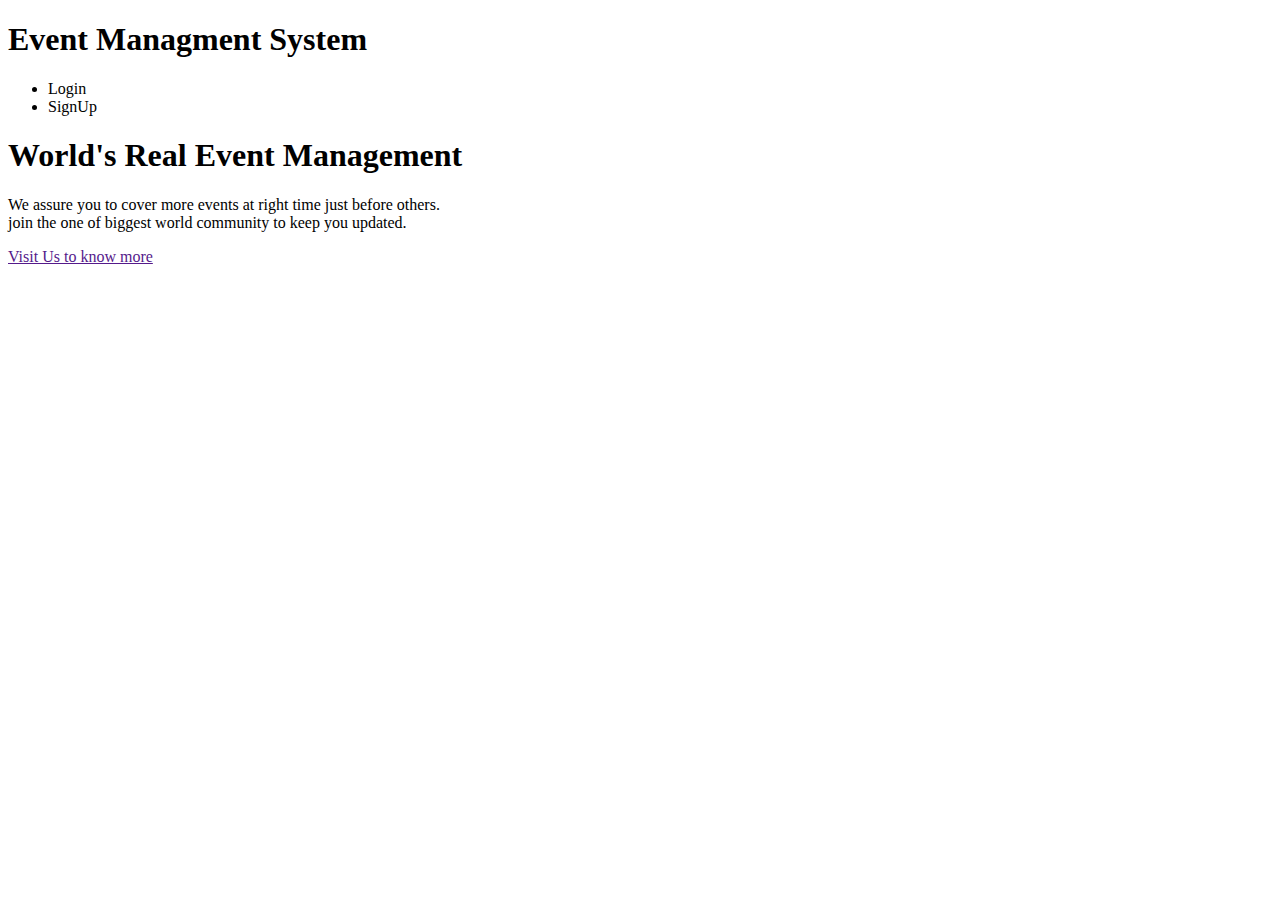
<file: target/classes/templates/index.html>
<!DOCTYPE html>
<html xmlns="http://www.w3.org/1999/xhtml"
      xmlns:th="http://www.thymeleaf.org">
<html lang="en">
<head>
    <meta charset="UTF-8">
    <meta http-equiv="X-UA-Compatible" content="IE=edge">
    <meta name="viewport" content="width=device-width, initial-scale=1.0">
    <link rel="stylesheet" type="text/css" th:href="@{/css/style.css}" />
    <title>Home</title>
<!--    <style>-->
<!--body{-->
<!--  margin: 0px;-->
<!--&lt;!&ndash;    background: url("https://images.app.goo.gl/9pESShN25cQED73R7");&ndash;&gt;-->
<!--&lt;!&ndash;    background-repeat: no-repeat;&ndash;&gt;-->
<!--&lt;!&ndash;    background-position: center;&ndash;&gt;-->
<!--&lt;!&ndash;    background-size: cover;&ndash;&gt;-->
<!--   }-->
<!-- .box{-->
<!--      display: flex;-->
<!--      justify-content: space-between;-->
<!--      width: 100%;-->
<!--      height: 100px;-->
<!--      background:black;-->
<!--      align-items: center; }-->
<!--    .logo h1{-->
<!--      font-family: 'Prototype';-->
<!--      color: white;-->
<!--      margin-right: 500px;-->
<!--      }-->
<!--    .nav{ font-family: 'Prototype'; }-->
<!--    .nav a{-->
<!--      text-decoration:  none;-->
<!--      color: white;-->
<!--      font-size: 15px; }-->
<!--    .nav ul, li{-->
<!--      justify-content: center;-->
<!--      display: flex;-->
<!--      padding-right: 15px;-->
<!--      color: white; }-->
<!--    .nav li a:hover{-->
<!--      color: #ffba19;-->
<!--      font-size: 18px;}-->
<!--    .box2{-->
<!--      display: flex;-->
<!--      justify-content: space-between;-->
<!--      width: 100%;-->
<!--      height: 600px;-->
<!--      background-image: linear-gradient(rgba(4,9,30,0.7),rgba(4,9,30,0.7)),url(img/istockphoto.jpg);-->
<!--&lt;!&ndash;      background-color: #607D8B;&ndash;&gt;-->
<!--    }-->
<!--.text-box{-->
<!--    width: 90%;-->
<!--    color: #fff;-->
<!--    position: absolute;-->
<!--    top: 50%;-->
<!--    left: 45%;-->
<!--    transform: translate(-50%,-50%);-->
<!--    text-align: center;-->

<!--}-->
<!--.text-box h1{-->
<!--    font-size: 49px;-->
<!--    margin-right: -200px;-->


<!--}-->
<!--.text-box p{-->
<!--    margin: 10px 0 40px;-->
<!--    font-size: 18px;-->
<!--    margin-right: -200px;-->
<!--    color: #fff;-->
<!--    text-position:center;-->
<!--}-->
<!--.Hero-btn{-->
<!--    display: inline-block;-->
<!--    text-decoration: none;-->
<!--    color: #fff;-->
<!--    margin-right: -200px;-->
<!--    border: 1px solid #fff;-->
<!--    padding: 12px 34px;-->
<!--    font-size: 13px;-->
<!--    background: transparent;-->
<!--    position: relative;-->
<!--    cursor: pointer;-->

<!--}-->
<!--.Hero-btn:hover {-->
<!--    border: 1px solid #f44336;-->
<!--    background: #f44336;-->
<!--    transition: 1s;-->
<!--}-->
<!--@media(max-width: 700px){-->
<!--    .text-box h1{-->
<!--        font-size: 20px;-->
<!--        margin-left: 10px;-->
<!--    }-->
<!--    .text-box p{-->
<!--        margin: 10px 0 40px;-->
<!--        font-size: 8px;-->
<!--        color: #fff;-->
<!--    }-->
<!--    .nav-links ul li{-->
<!--        display: block-->
<!--    }-->
<!--    .nav-links{-->
<!--        position: absolute;-->
<!--        background: #f44336;-->
<!--        height: 100vh;-->
<!--        width: 200px;-->
<!--        top: 0;-->
<!--        right: 0;-->
<!--        text-align: left;-->
<!--        z-index: 2;-->
<!--    }-->
<!--&lt;!&ndash;.left{&ndash;&gt;-->
<!--&lt;!&ndash;     linear-gradient(rgba(4,9,30,0.7),rgba(4,9,30,0.7));&ndash;&gt;-->
<!--&lt;!&ndash;  }&ndash;&gt;-->


<!--</style>-->
</head>
<body>
<!--<body>-->
  <div class="box">
    <div class="logo">
        <h1>Event Managment System</h1>
    </div>
    <nav class="nav">
        <ul>
            <li><a th:href="@{/login}">Login</a></li>
            <li><a th:href="@{/Signup}">SignUp</a></li>

        </ul>
    </nav>
  </div>

    <div class="box2">
    <div class="isi">
        <center><font color="white" size="14"></font></center>
    </div>
    </div>
  <div class="text-box">
    <h1>World's Real Event Management</h1>
    <p>We assure you to cover more events at right time just before others.</br>
        join the one of biggest world community to keep you updated.
    </p>
    <a href="" class="Hero-btn"> Visit Us to know more</a>
  </div>
<!--  <div class="left">-->

<!--      <img  th:src="@{/img/h.jpeg)}" width="700" height="600">-->
<!--  </div>-->

</body>
</html>
</file>
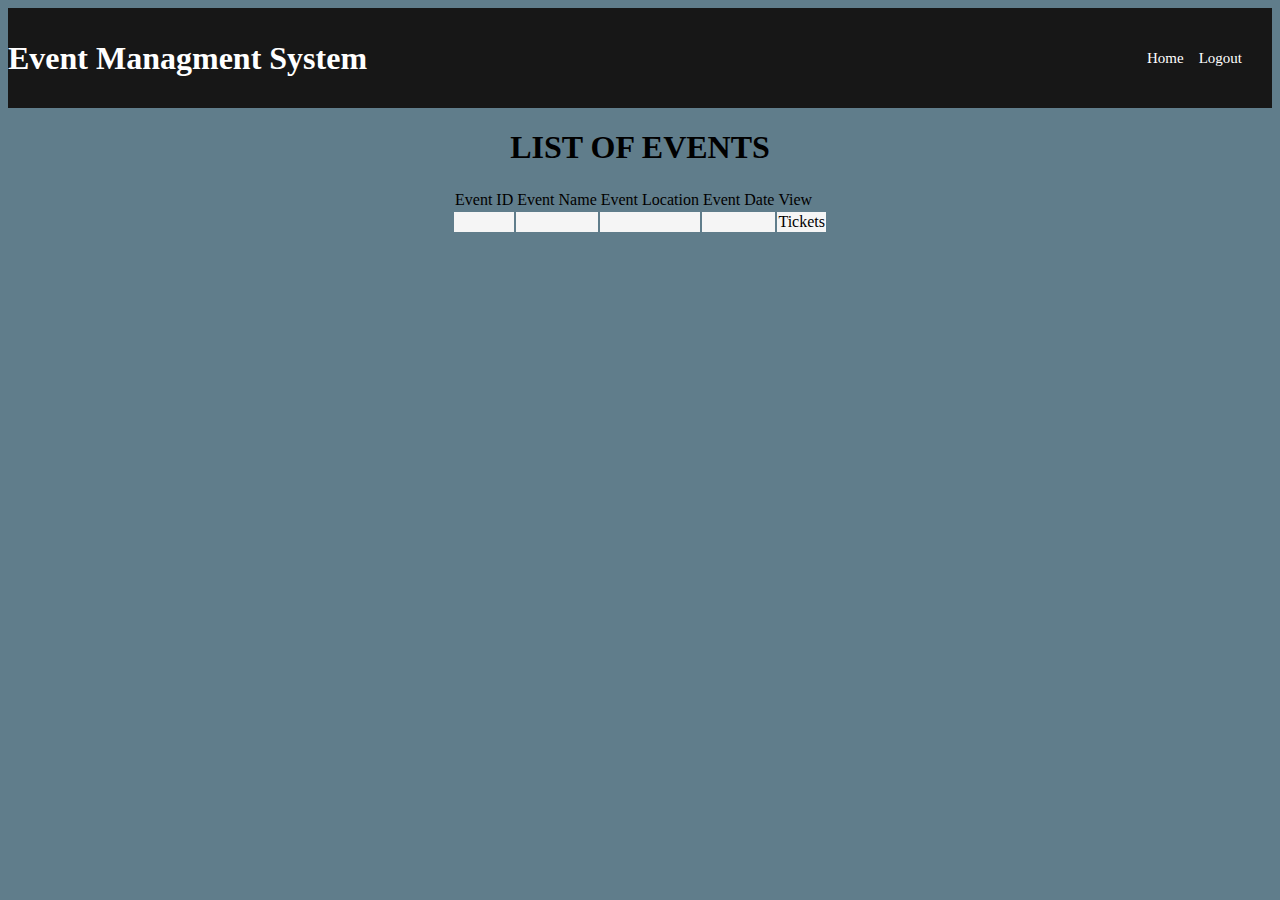
<file: target/classes/templates/customer_view.html>
<!DOCTYPE html>
<html xmlns="http://www.w3.org/1999/xhtml"
      xmlns:th="http://www.thymeleaf.org">
<html lang="en">
<head>
  <meta charset="UTF-8">
  <title>Event Managment System</title>
  <link rel="stylesheet" href="https://cdn.jsdelivr.net/npm/bootstrap@4.6.2/dist/css/bootstrap.min.css"
        integrity="sha384-xOolHFLEh07PJGoPkLv1IbcEPTNtaed2xpHsD9ESMhqIYd0nLMwNLD69Npy4HI+N" crossorigin="anonymous">
  <style>
     .box{
         display: flex;
         justify-content: space-between;
         width: 100%;
         height: 100px;
         background-color: #171717;
         align-items: center; }
     .nav{ font-family: 'Prototype'; }
     .nav a{
         text-decoration:  none;
         color: white;
         font-size: 15px; }
     .nav ul, li{
         justify-content: center;
         display: flex;
         padding-right: 15px;
         color: white; }
     .nav li a:hover{
         color: #ffba19;
         font-size: 18px;}
  .logo h1{
      color: white;
  }
  .detail {
      text-align: center;
      color: black;
      text-transform: uppercase;
  }
  .even-row{
      color: black;
      background-color: #F5F5F5;
  }


 </style>
</head>
<body  style="background-color: #607D8B">
<form>
  <center>
    <div class="box">
      <div class="logo">
        <h1>Event Managment System</h1>
      </div>
      <nav class="nav">
        <ul>
          <li><a th:href="@{/index}">Home</a></li>
          <li><a th:href="@{/index}">Logout</a></li>

        </ul>
      </nav>
    </div>

    <div class="container">

      <div class="detail">
        <h1 class="text-center">List of Events</h1>
      </div>

      <div class="row">
      </div>
      <table class="table table-striped table-bordered table-hover">
        <thead class="table-dark">
        <tr>
          <td>Event ID</td>
          <td>Event Name</td>
          <td>Event Location</td>
          <td>Event Date</td>
          <td>View</td>
        </tr>
        </thead>

        <tbody class="even-row">
        <tr th:each="homedata: ${event}">
          <td th:text="${homedata.eventid}"></td>
          <td th:text="${homedata.eventname}"></td>
          <td th:text="${homedata.eventlocation}"></td>
          <td th:text="${#dates.format(homedata.eventDate, 'yyyy-MM-dd')}"></td>
          <td>
            <a class="btn btn-danger">Tickets</a>
          </td>
        </tr>

        </tbody>

      </table>
    </div>
  </center>
</form>
</body>
</html>
</file>
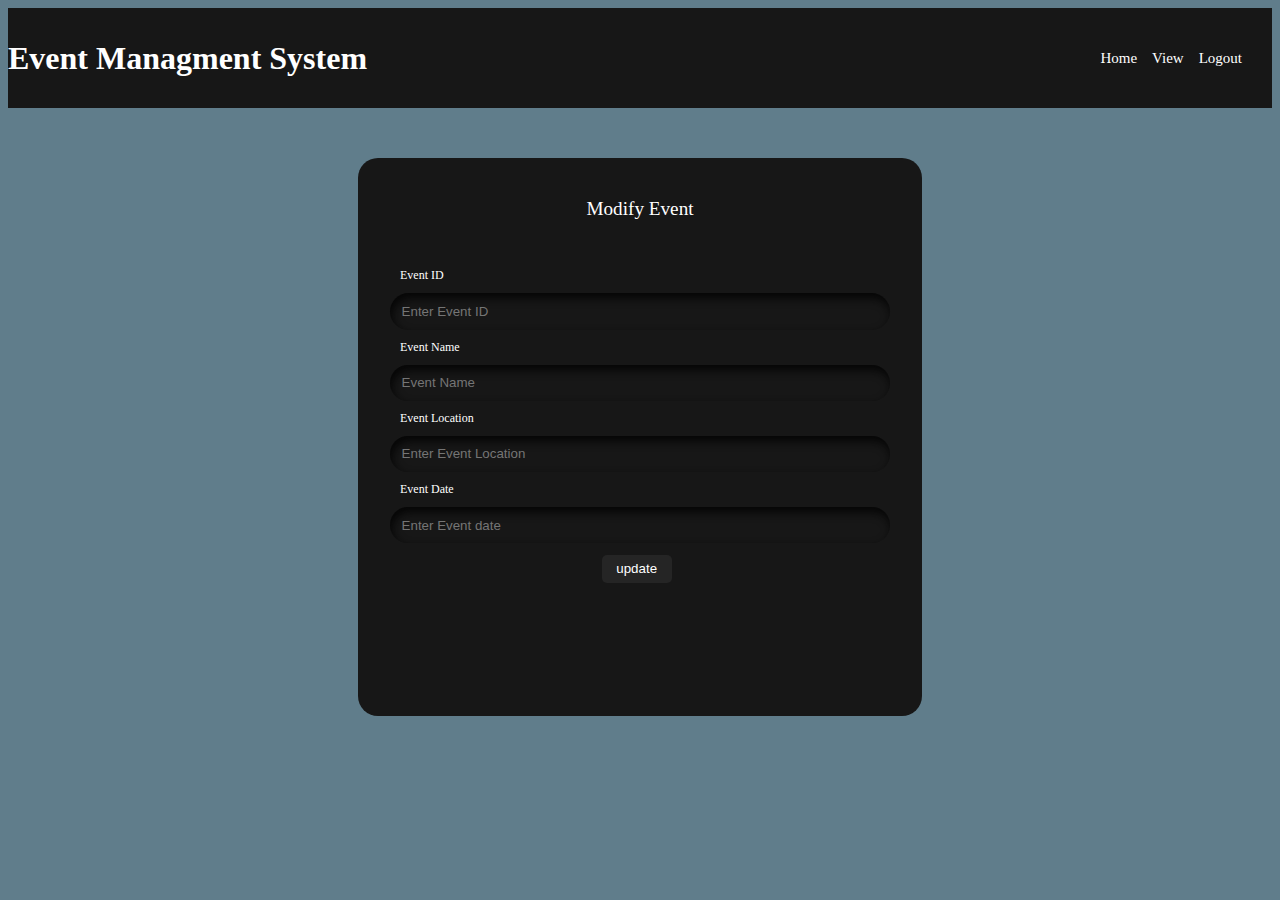
<file: target/classes/templates/edit-event.html>
<!DOCTYPE html>
<html lang="en">
<html xmlns="http://www.w3.org/1999/xhtml"
      xmlns:th="http://www.thymeleaf.org">
<head>
  <meta charset="UTF-8">
  <title>Event Managment System</title>
  <link rel="stylesheet" href="https://cdn.jsdelivr.net/npm/bootstrap@4.6.2/dist/css/bootstrap.min.css"
        integrity="sha384-xOolHFLEh07PJGoPkLv1IbcEPTNtaed2xpHsD9ESMhqIYd0nLMwNLD69Npy4HI+N" crossorigin="anonymous">
  <style>
    .form {
      display: flex;
      flex-direction: column;
      gap: 10px;
      padding-left: 2em;
      padding-right: 2em;
      padding-bottom: 0.4em;
      border-radius: 20px;
      padding-top: 0.1em;
      background-color: #171717;

      transition: .4s ease-in-out;
      height: 550px;
      width: 500px;
    }

    .form:hover {
      transform: scale(1.05);
      border: 1px solid black;
    }

    #heading {
      text-align: center;
      margin: 2em;
      color: white;
      font-size: 1.2em;
    }

    .field {
      display: flex;
      align-items: center;
      justify-content: center;
      gap: 0.5em;
      border-radius: 35px;
      padding: 0.6em;
      border: none;
      outline: none;
      color: white;
      background-color: #171717;
      box-shadow: inset 2px 5px 10px rgb(5, 5, 5);
    }

    .input-icon {
      height: 1.3em;
      width: 1.3em;
      fill: white;
    }

    .input-field {
      background: none;
      border: none;
      outline: none;
      width: 100%;
      color: white;
    }

    .form .btn {
      display: flex;
      justify-content: center;
      flex-direction: row;
      margin-top: 0.1em;
    }

    .button1 {
      padding: 0.5em;
      padding-left: 1.1em;
      padding-right: 1.1em;
      border-radius: 5px;
      margin-right: 0.5em;
      margin-bottom: 0px;
      border: none;
      outline: none;
      transition: .4s ease-in-out;
      background-color: #252525;
      color: white;
    }

    .button1:hover {
      background-color: black;
      color: white;
    }

    .button2 {
      padding: 0.5em;
      padding-left: 2.3em;
      padding-right: 2.3em;
      border-radius: 5px;
      border: none;
      outline: none;
      transition: .4s ease-in-out;
      background-color: #252525;
      color: white;
    }

    .button2:hover {
      background-color: black;
      color: white;
    }

    .button3 {
      margin-bottom: 3em;
      padding: 0.5em;
      border-radius: 5px;
      border: none;
      outline: none;
      transition: .4s ease-in-out;
      background-color: #252525;
      color: white;
    }

    .button3:hover {
      background-color: red;
      color: white;
    }
    .container{
      padding-top: 50px;
      border-radius: 20px;
    }
    .box{
         display: flex;
         justify-content: space-between;
         width: 100%;
         height: 100px;
         background-color: #171717;
         align-items: center; }
     .nav{ font-family: 'Prototype'; }
     .nav a{
         text-decoration:  none;
         color: white;
         font-size: 15px; }
     .nav ul, li{
         justify-content: center;
         display: flex;
         padding-right: 15px;
         color: white; }
     .nav li a:hover{
         color: #ffba19;
         font-size: 18px;}
  .logo h1{
      color: white;
  }
  .detail {
      text-align: center;
      color: black;
      text-transform: uppercase;
  }
  .even-row{
      color: black;
      background-color: #F5F5F5;
  }
  .label{
     text-align: left;
     margin-left: 10px;
     font-size: 12px;
  }


  </style>
</head>
<body  style="background: #607D8B">
<div class="box">
  <div class="logo">
    <h1>Event Managment System</h1>
  </div>
  <nav class="nav">
    <ul>
      <li><a th:href="@{/admin}">Home</a></li>
      <li><a th:href="@{/home}">View</a></li>
      <li><a th:href="@{/index}">Logout</a></li>

    </ul>
  </nav>
</div>
<center>
  <div class="container">

    <center>
      <form th:action="@{/home/{eventid} (eventid=${event.eventid})}" th:object="${event}" method="post" class="form">
        <p id="heading">Modify Event</p>
        <div class="label">
        <label style="color: white" >Event ID</label></br>
        </div>
        <div class="field">
          <input th:field="*{eventid}" autocomplete="off" placeholder="Enter Event ID" name="studentID" class="input-field" type="text">
        </div>
        <div class="label">
          <label style="color: white" >Event Name</label></br>
        </div>
        <div class="field">
          <input  th:field="*{eventname}" placeholder="Event Name" name="EventName" class="input-field" type="text">
        </div>
        <div class="label">
          <label style="color: white" >Event Location</label></br>
        </div>
        <div class="field">
          <input th:field="*{eventlocation}" autocomplete="off" placeholder="Enter Event Location" name="location" class="input-field" type="text">
        </div>
        <div class="label">
          <label style="color: white" >Event Date</label></br>
        </div>
        <div class="field">
          <input th:field="*{eventDate}" autocomplete="off" placeholder="Enter Event date" name="dob" class="input-field" type="text">
        </div>
        <div class="btn">
          <button class="button1">update</button>
        </div>

      </form>
    </center>
  </div>

  </div>
</center>
</body>
</html>
</file>
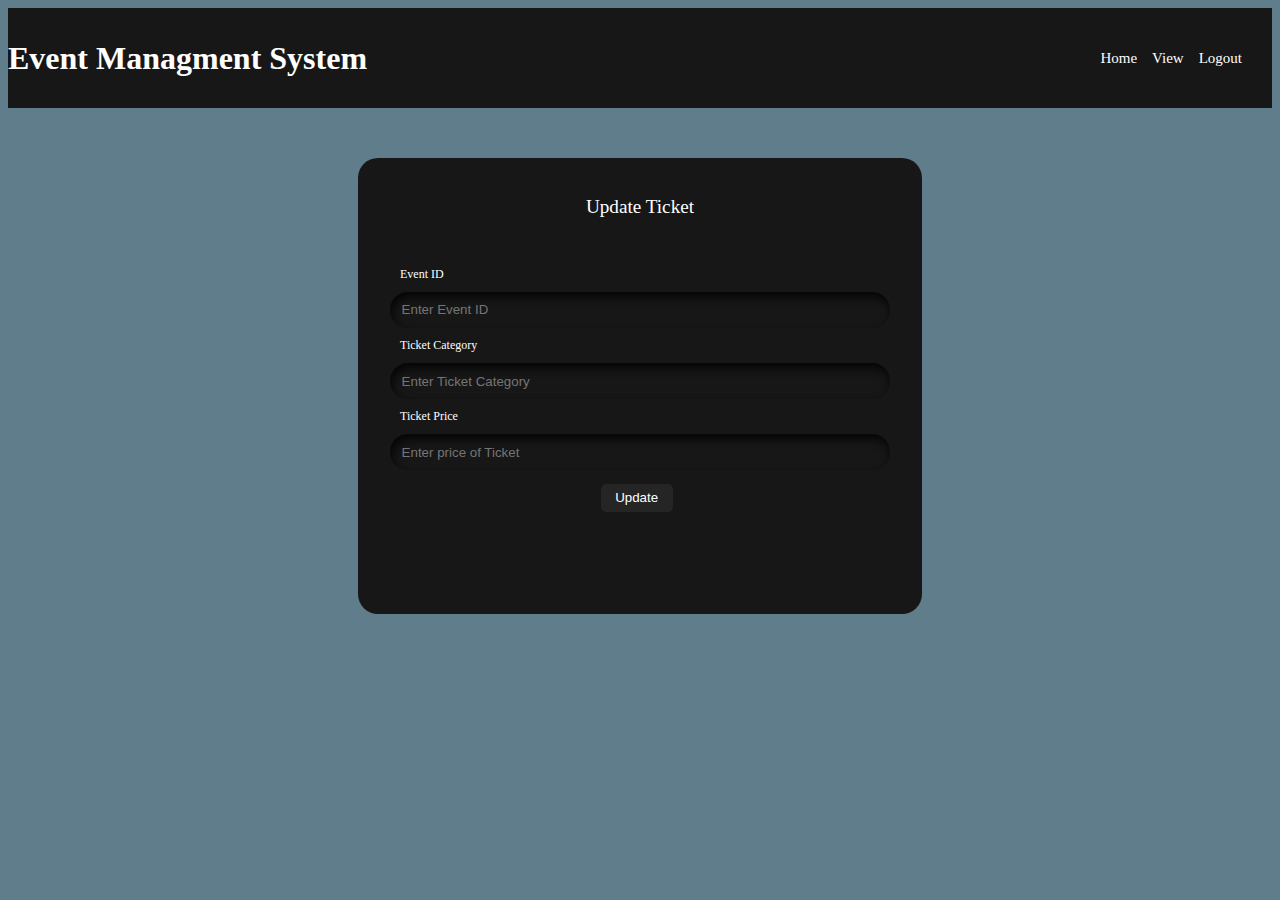
<file: target/classes/templates/edit_ticket.html>
<!DOCTYPE html>
<html lang="en">
<html xmlns="http://www.w3.org/1999/xhtml"
      xmlns:th="http://www.thymeleaf.org">
<head>
  <meta charset="UTF-8">
  <title>Event Managment System</title>
  <link rel="stylesheet" href="https://cdn.jsdelivr.net/npm/bootstrap@4.6.2/dist/css/bootstrap.min.css"
        integrity="sha384-xOolHFLEh07PJGoPkLv1IbcEPTNtaed2xpHsD9ESMhqIYd0nLMwNLD69Npy4HI+N" crossorigin="anonymous">
  <style>
    .form {
      display: flex;
      flex-direction: column;
      gap: 10px;
      padding-left: 2em;
      padding-right: 2em;
      padding-bottom: 0.4em;
      background-color: #171717;
      border-radius: 20px;
      margin-top:50px;

      transition: .4s ease-in-out;
      height: 450px;
      width: 500px;
    }

    .form:hover {
      transform: scale(1.05);
      border: 1px solid black;
    }

    #heading {
      text-align: center;
      margin: 2em;
      color: white;
      font-size: 1.2em;
    }

    .field {
      display: flex;
      align-items: center;
      justify-content: center;
      gap: 0.5em;
      border-radius: 35px;
      padding: 0.6em;
      border: none;
      outline: none;
      color: white;
      background-color: #171717;
      box-shadow: inset 2px 5px 10px rgb(5, 5, 5);
    }

    .input-icon {
      height: 1.3em;
      width: 1.3em;
      fill: white;
    }

    .input-field {
      background: none;
      border: none;
      outline: none;
      width: 100%;
      color: white;
    }

    .form .btn {
      display: flex;
      justify-content: center;
      flex-direction: row;
      margin-top: 0.2em;
    }

    .button1 {
      padding: 0.5em;
      padding-left: 1.1em;
      padding-right: 1.1em;
      border-radius: 5px;
      margin-right: 0.5em;
      margin-bottom: 0px;
      border: none;
      outline: none;
      transition: .4s ease-in-out;
      background-color: #252525;
      color: white;
    }

    .button1:hover {
      background-color: black;
      color: white;
    }

    .button2 {
      padding: 0.5em;
      padding-left: 2.3em;
      padding-right: 2.3em;
      border-radius: 5px;
      border: none;
      outline: none;
      transition: .4s ease-in-out;
      background-color: #252525;
      color: white;
    }

    .button2:hover {
      background-color: black;
      color: white;
    }

    .button3 {
      margin-bottom: 3em;
      padding: 0.5em;
      border-radius: 5px;
      border: none;
      outline: none;
      transition: .4s ease-in-out;
      background-color: #252525;
      color: white;
    }

    .button3:hover {
      background-color: red;
      color: white;
    }
    .container{
      padding-top: 0px;
      border-radius: 0px;
    }
  .box{
         display: flex;
         justify-content: space-between;
         width: 100%;
         height: 100px;
         background-color: #171717;
         align-items: center; }
     .nav{ font-family: 'Prototype'; }
     .nav a{
         text-decoration:  none;
         color: white;
         font-size: 15px; }
     .nav ul, li{
         justify-content: center;
         display: flex;
         padding-right: 15px;
         color: white; }
     .nav li a:hover{
         color: #ffba19;
         font-size: 18px;}
  .logo h1{
      color: white;
  }
  .detail {
      text-align: center;
      color: black;
      text-transform: uppercase;
  }
  .even-row{
      color: black;
      background-color: #F5F5F5;
  }
  .label{
     text-align: left;
     margin-left: 10px;
     font-size: 12px;
  }
  </style>
</head>
<div class="box">
  <div class="logo">
    <h1>Event Managment System</h1>
  </div>
  <nav class="nav">
    <ul>
      <li><a th:href="@{/admin}">Home</a></li>
      <li><a th:href="@{/thome}">View</a></li>
      <li><a th:href="@{/index}">Logout</a></li>

    </ul>
  </nav>
</div>
<body style="background: #607D8B">
<center>
  <div class="container">

    <center>
      <form th:action="@{/thome/{ticketId} (ticketId=${ticketId})}" th:object="${ticket}" method="post" class="form">
        <p id="heading">Update Ticket</p>
<!--        <div class="field">-->
<!--          <input th:field="*{ticketId}" autocomplete="off" placeholder="Enter Ticket ID" name="studentID" class="input-field" type="text">-->
<!--        </div>-->
        <div class="label">
          <label style="color: white" >Event ID</label></br>
        </div>
        <div class="field">
          <input th:field="*{event.eventid}" autocomplete="off" placeholder="Enter Event ID" name="studentID" class="input-field" type="text">
        </div>
        <div class="label">
          <label style="color: white" >Ticket Category</label></br>
        </div>
        <div class="field">
          <input  th:field="*{ticketCategory}" placeholder="Enter Ticket Category" name="EventName" class="input-field" type="text">
        </div>
        <div class="label">
          <label style="color: white">Ticket Price</label></br>
        </div>
        <div class="field">
          <input th:field="*{pricing}" autocomplete="off" placeholder="Enter price of Ticket" name="location" class="input-field" type="text">
        </div>
        <div class="btn">
          <button class="button1">Update</button>
        </div>

      </form>
    </center>
  </div>

  </div>
</center>
</body>
</html>
</file>
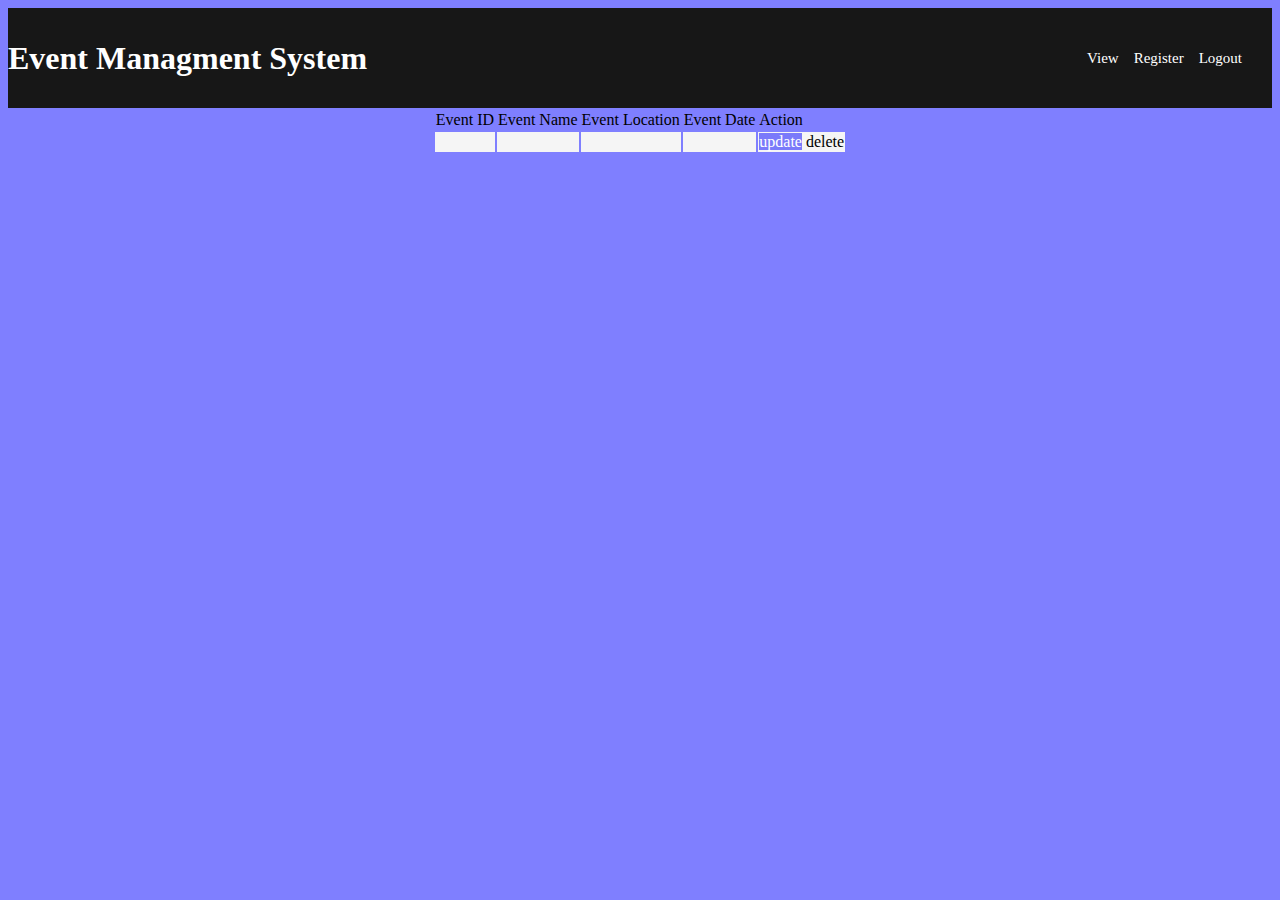
<file: target/classes/templates/findOne.html>
<!DOCTYPE html>
<html xmlns="http://www.w3.org/1999/xhtml"
      xmlns:th="http://www.thymeleaf.org">
<html lang="en">
<head>
  <meta charset="UTF-8">
  <title>Event Managment System</title>
  <link rel="stylesheet" href="https://cdn.jsdelivr.net/npm/bootstrap@4.6.2/dist/css/bootstrap.min.css"
        integrity="sha384-xOolHFLEh07PJGoPkLv1IbcEPTNtaed2xpHsD9ESMhqIYd0nLMwNLD69Npy4HI+N" crossorigin="anonymous">
  <style>
    .box{
      display: flex;
      justify-content: space-between;
      width: 100%;
      height: 100px;
      background-color: #171717;
      align-items: center; }
    .nav{ font-family: 'Prototype'; }
    .nav a{
      text-decoration:  none;
      color: white;
      font-size: 15px; }
    .nav ul, li{
      justify-content: center;
      display: flex;
      padding-right: 15px;
      color: white; }
    .nav li a:hover{
      color: #ffba19;
      font-size: 18px;}
    .logo h1{
      color: white;
    }
    .detail {
      text-align: center;
      color: black;
      text-transform: uppercase;
    }
    .even-row{
      color: black;
      background-color: #F5F5F5;
    }


  </style>
</head>
<body  style="background-color: rgb(0,0,255,0.5)">
<form>
  <center>
    <div class="box">
      <div class="logo">
        <h1>Event Managment System</h1>
      </div>
      <nav class="nav">
        <ul>
          <!-- <li><a href="index.html">home</a></li>-->
          <li><a th:href="@{/home}">View</a></li>
          <li><a th:href="@{/registration}">Register</a></li>
          <li><a th:href="@{/index}">Logout</a></li>

        </ul>
      </nav>
    </div>

    <div class="container">

      <div class="detail">
      <form>

      </form>
      </div>

      <div class="row">
      </div>
      <table class="table table-striped table-bordered table-hover">
        <thead class="table-dark">
        <tr>
          <td>Event ID</td>
          <td>Event Name</td>
          <td>Event Location</td>
          <td>Event Date</td>
          <td>Action</td>
        </tr>
        </thead>

        <tbody class="even-row">
        <tr th:each="homedata: ${home}">
          <td th:text="${homedata.eventid}"></td>
          <td th:text="${homedata.eventname}"></td>
          <td th:text="${homedata.eventlocation}"></td>
          <td th:text="${#dates.format(homedata.eventDate, 'yyyy-MM-dd')}"></td>
          <td>
            <a th:href="@{/home/edit/{eventid}(eventid=${homedata.eventid})}" class="btn" style="background-color: rgb(0,0,255,0.5);color: white"> update</a>
            <a th:href="@{/home/{eventid}(eventid=${homedata.eventid})}" class="btn btn-danger"> delete</a>
          </td>
        </tr>

        </tbody>

      </table>
    </div>
  </center>
</form>
</body>
</html>
</file>
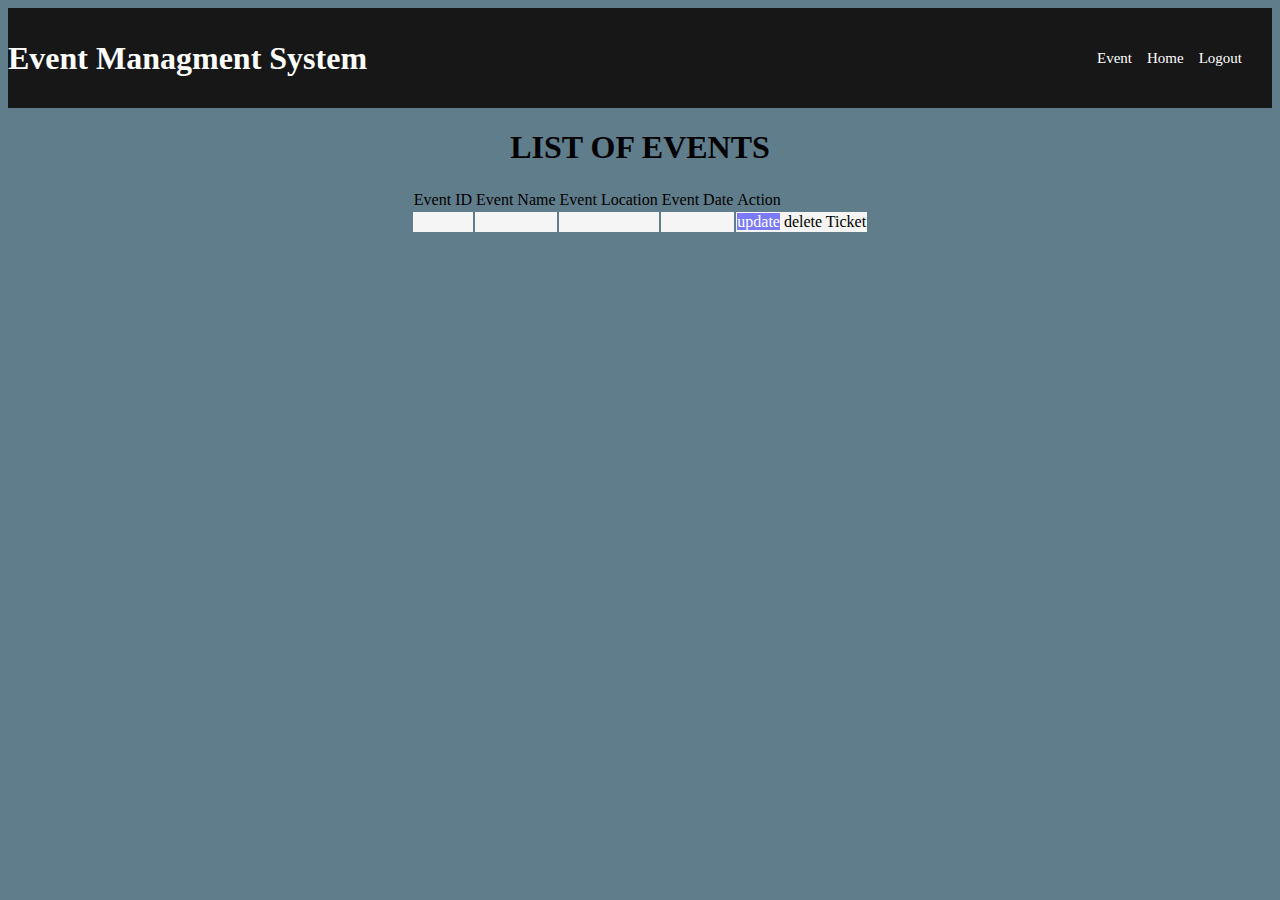
<file: target/classes/templates/home-page.html>
<!DOCTYPE html>
<html xmlns="http://www.w3.org/1999/xhtml"
      xmlns:th="http://www.thymeleaf.org">
<html lang="en">
<head>
    <meta charset="UTF-8">
    <title>Event Managment System</title>
  <link rel="stylesheet" href="https://cdn.jsdelivr.net/npm/bootstrap@4.6.2/dist/css/bootstrap.min.css"
        integrity="sha384-xOolHFLEh07PJGoPkLv1IbcEPTNtaed2xpHsD9ESMhqIYd0nLMwNLD69Npy4HI+N" crossorigin="anonymous">
 <style>
     .box{
         display: flex;
         justify-content: space-between;
         width: 100%;
         height: 100px;
         background-color: #171717;
         align-items: center; }
     .nav{ font-family: 'Prototype'; }
     .nav a{
         text-decoration:  none;
         color: white;
         font-size: 15px; }
     .nav ul, li{
         justify-content: center;
         display: flex;
         padding-right: 15px;
         color: white; }
     .nav li a:hover{
         color: #ffba19;
         font-size: 18px;}
  .logo h1{
      color: white;
  }
  .detail {
      text-align: center;
      color: black;
      text-transform: uppercase;
  }
  .even-row{
      color: black;
      background-color: #F5F5F5;
  }


 </style>
</head>
<body  style="background-color: #607D8B">
<form>
<center>
    <div class="box">
        <div class="logo">
            <h1>Event Managment System</h1>
        </div>
    <nav class="nav">
        <ul>
            <li><a th:href="@{/register}">Event</a></li>
            <li><a th:href="@{/admin}">Home</a></li>
            <li><a th:href="@{/index}">Logout</a></li>

        </ul>
    </nav>
    </div>

<div class="container">

  <div class="detail">
       <h1 class="text-center">List of Events</h1>
  </div>

  <div class="row">
  </div>
  <table class="table table-striped table-bordered table-hover">
    <thead class="table-dark">
    <tr>
       <td>Event ID</td>
       <td>Event Name</td>
       <td>Event Location</td>
        <td>Event Date</td>
      <td>Action</td>
    </tr>
    </thead>

    <tbody class="even-row">
    <tr th:each="homedata: ${home}">
     <td th:text="${homedata.eventid}"></td>
      <td th:text="${homedata.eventname}"></td>
      <td th:text="${homedata.eventlocation}"></td>
        <td th:text="${#dates.format(homedata.eventDate, 'yyyy-MM-dd')}"></td>
        <td>
            <a th:href="@{/home/edit/{eventid}(eventid=${homedata.eventid})}" class="btn" style="background-color: rgb(0,0,255,0.5);color: white"> update</a>
            <a th:href="@{/home/{eventid}(eventid=${homedata.eventid})}" class="btn btn-danger"> delete</a>
            <a th:href="@{/tickets/new/{eventid}(eventid=${homedata.eventid})}" class="btn btn-danger"> Ticket</a>
        </td>
    </tr>

    </tbody>

  </table>
</div>
</center>
</form>
</body>
</html>
</file>
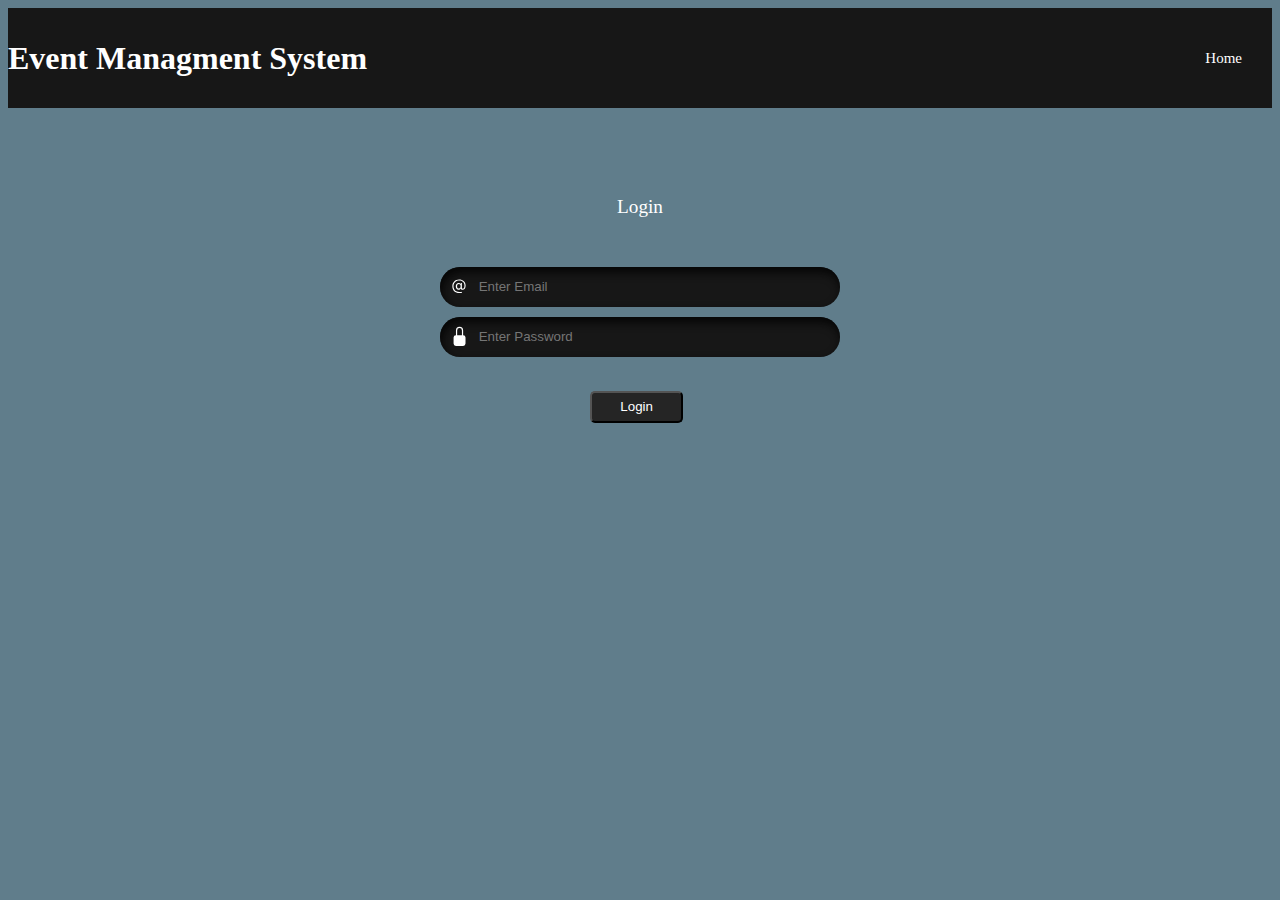
<file: target/classes/templates/login.html>
<!DOCTYPE html>
<html xmlns="http://www.w3.org/1999/xhtml"
      xmlns:th="http://www.thymeleaf.org">
<html lang="en">
<head>
    <meta charset="UTF-8">
    <title>Event Managment System</title>
    <link rel="stylesheet" href="https://cdn.jsdelivr.net/npm/bootstrap@4.6.2/dist/css/bootstrap.min.css"
          integrity="sha384-xOolHFLEh07PJGoPkLv1IbcEPTNtaed2xpHsD9ESMhqIYd0nLMwNLD69Npy4HI+N" crossorigin="anonymous">
    <style>
        .form {
            display: flex;
            flex-direction: column;
            gap: 10px;
            padding-left: 2em;
            padding-right: 2em;
            padding-bottom: 0.4em;
<!--            background-color: #171717;-->
            transition: .4s ease-in-out;
            height: 300px;
            width: 400px;
        }

        .form:hover {
            transform: scale(1.05);
<!--            border: 1px solid black;-->
        }

        #heading {
            text-align: center;
            margin: 2em;
            color: rgb(255, 255, 255);
            font-size: 1.2em;
        }

        .field {
            display: flex;
            align-items: center;
            justify-content: center;
            gap: 0.5em;
            border-radius: 35px;
            padding: 0.6em;
            border: none;
            outline: none;
            color: white;
            background-color: #171717;
            box-shadow: inset 2px 5px 10px rgb(5, 5, 5);
        }

        .input-icon {
            height: 1.3em;
            width: 1.3em;
            fill: white;
        }

        .input-field {
            background: none;
            border: none;
            outline: none;
            width: 100%;
            color: #d3d3d3;
        }

        .form .btn {
            display: flex;
            justify-content: center;
            flex-direction: row;
            margin-top: 1.5em;
        }

        .button1 {
            padding: 0.5em;
            padding-left: 2.1em;
            padding-right: 2.1em;
            border-radius: 5px;
            margin-right: 0.5em;
            outline: none;
            transition: .4s ease-in-out;
            background-color: #252525;
            color: white;
        }

        .button1:hover {
            background-color: black;
            color: white;
        }

        .button2 {
            padding: 0.5em;
            padding-left: 2.3em;
            padding-right: 2.3em;
            border-radius: 5px;
            border: none;
            outline: none;
            transition: .4s ease-in-out;
            background-color: #252525;
            color: white;
        }

        .button2:hover {
            background-color: black;
            color: white;
        }

        .button3 {
            margin-bottom: 3em;
            padding: 0.5em;
            border-radius: 5px;
            border: none;
            outline: none;
            transition: .4s ease-in-out;
            background-color: #252525;
            color: white;
        }

        .button3:hover {
            background-color: red;
            color: white;
        }
        .container{
            padding-top: 50px;
            border-radius: 20px;
        }
    .title{
         font-size: 30px;
         text-position: center;
    }
    .box{
         display: flex;
         justify-content: space-between;
         width: 100%;
         height: 100px;
         background-color: #171717;
         align-items: center; }
     .nav{ font-family: 'Prototype'; }
     .nav a{
         text-decoration:  none;
         color: white;
         font-size: 15px; }
     .nav ul, li{
         justify-content: center;
         display: flex;
         padding-right: 15px;
         color: white; }
     .nav li a:hover{
         color: #ffba19;
         font-size: 18px;}
  .logo h1{
      color: white;
  }
    </style>
</head>
<body  style="background: #607D8B">
<center>
    <div class="box">
        <div class="logo">
            <h1>Event Managment System</h1>
        </div>
        <nav class="nav">
            <ul>
                <li><a th:href="@{/index}">Home</a></li>
            </ul>
        </nav>
    </div>


    <div class="container">

        <center>
            <form th:action="@{/authentication}"  th:object="${login}" method="post" class="form">
                <p id="heading">Login</p>
                <div class="field">
                    <svg class="input-icon" xmlns="http://www.w3.org/2000/svg" width="16" height="16" fill="currentColor" viewBox="0 0 16 16">
                        <path d="M13.106 7.222c0-2.967-2.249-5.032-5.482-5.032-3.35 0-5.646 2.318-5.646 5.702 0 3.493 2.235 5.708 5.762 5.708.862 0 1.689-.123 2.304-.335v-.862c-.43.199-1.354.328-2.29.328-2.926 0-4.813-1.88-4.813-4.798 0-2.844 1.921-4.881 4.594-4.881 2.735 0 4.608 1.688 4.608 4.156 0 1.682-.554 2.769-1.416 2.769-.492 0-.772-.28-.772-.76V5.206H8.923v.834h-.11c-.266-.595-.881-.964-1.6-.964-1.4 0-2.378 1.162-2.378 2.823 0 1.737.957 2.906 2.379 2.906.8 0 1.415-.39 1.709-1.087h.11c.081.67.703 1.148 1.503 1.148 1.572 0 2.57-1.415 2.57-3.643zm-7.177.704c0-1.197.54-1.907 1.456-1.907.93 0 1.524.738 1.524 1.907S8.308 9.84 7.371 9.84c-.895 0-1.442-.725-1.442-1.914z"></path>
                    </svg>
                    <input th:field="*{email}" autocomplete="off" placeholder="Enter Email" name="email" class="input-field" type="email" required="">
                </div>
                <div class="field">
                    <svg class="input-icon" xmlns="http://www.w3.org/2000/svg" width="16" height="16" fill="currentColor" viewBox="0 0 16 16">
                        <path d="M8 1a2 2 0 0 1 2 2v4H6V3a2 2 0 0 1 2-2zm3 6V3a3 3 0 0 0-6 0v4a2 2 0 0 0-2 2v5a2 2 0 0 0 2 2h6a2 2 0 0 0 2-2V9a2 2 0 0 0-2-2z"></path>
                    </svg>
                    <input th:field="*{password}" placeholder="Enter Password" name="password" class="input-field" type="password" required="">
                </div>
                <div class="btn">
                    <button class="button1">Login</button><br>
                </div>
<!--                <div class="btn">-->
<!--                    <button class="button1"><a th:href="@{/Signup}" style="color: white">Sign Up</a></button><br>-->
<!--                </div>-->
            </form>
        </center>
           </div>
</center>
</body>
</html>
</file>
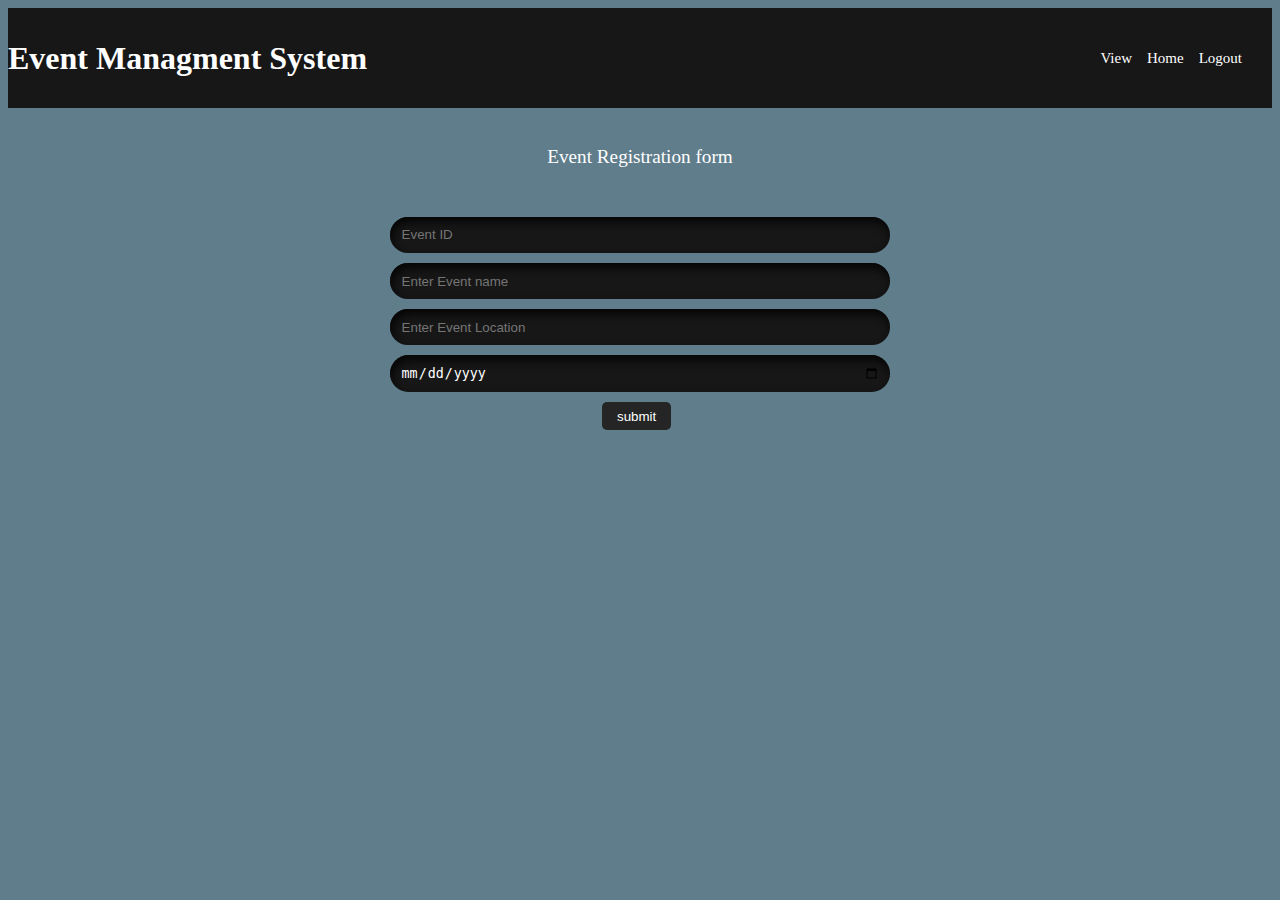
<file: target/classes/templates/register-event.html>
<!DOCTYPE html>
<html xmlns="http://www.w3.org/1999/xhtml"
      xmlns:th="http://www.thymeleaf.org">
<html lang="en">
<head>
  <meta charset="UTF-8">
  <title>Event Managment System</title>
  <link rel="stylesheet" href="https://cdn.jsdelivr.net/npm/bootstrap@4.6.2/dist/css/bootstrap.min.css"
        integrity="sha384-xOolHFLEh07PJGoPkLv1IbcEPTNtaed2xpHsD9ESMhqIYd0nLMwNLD69Npy4HI+N" crossorigin="anonymous">
  <style>
    .form {
      display: flex;
      flex-direction: column;
      gap: 10px;
<!--      padding-left: 2em;-->
<!--      padding-right: 2em;-->
<!--      padding-bottom: 0.4em;-->
<!--      background-color: #171717;-->
<!--      border-radius: 20px;-->
<!--      transition: .4s ease-in-out;-->
      height: 300px;
      width: 500px;
    }

    .form:hover {
      transform: scale(1.05);
<!--      border: 1px solid black;-->
    }

    #heading {
      text-align: center;
      margin: 2em;
      color: white;
      font-size: 1.2em;
    }

    .field {
      display: flex;
      align-items: center;
      justify-content: center;
      gap: 0.5em;
      border-radius: 35px;
      padding: 0.6em;
      border: none;
      outline: none;
      color: white;
      background-color: #171717;
      box-shadow: inset 2px 5px 10px rgb(5, 5, 5);
    }

    .input-icon {
      height: 1.3em;
      width: 1.3em;
      fill: white;
    }

    .input-field {
      background: none;
      border: none;
      outline: none;
      width: 100%;
      color: white;
    }

    .form .btn {
      display: flex;
      justify-content: center;
      /*flex-direction: row;*/
<!--      margin-top: -20px;-->
      border-radius: 100px;
    }

    .button1 {
      padding: 0.5em;
      padding-left: 1.1em;
      padding-right: 1.1em;
      border-radius: 5px;
      margin-right: 0.5em;
      border: none;
      outline: none;
      transition: .4s ease-in-out;
      background-color: #252525;
      color: white;
    }

    .button1:hover {
      background-color: black;
      color: white;
    }

    .button2 {
      padding: 0.5em;
      padding-left: 2.3em;
      padding-right: 2.3em;
      border-radius: 5px;
      border: none;
      outline: none;
      transition: .4s ease-in-out;
      background-color: #252525;
      color: white;
    }

    .button2:hover {
      background-color: black;
      color: white;
    }

    .button3 {
      margin-bottom: 3em;
      padding: 0.5em;
      border-radius: 5px;
      border: none;
      outline: none;
      transition: .4s ease-in-out;
      background-color: #252525;
      color: white;
    }

    .button3:hover {
      background-color: red;
      color: white;
    }
    .box{
      display: flex;
      justify-content: space-between;
      width: 100%;
      height: 100px;
      background-color: #171717;
      align-items: center; }
    .nav{ font-family: 'Prototype'; }
    .nav a{
      text-decoration:  none;
      color: white;
      font-size: 15px; }
    .nav ul, li{
      justify-content: center;
      display: flex;
      padding-right: 15px;
      color: white; }
    .nav li a:hover{
      color: #ffba19;
      font-size: 18px;}
    .logo h1{
      color: white;
    }
  </style>
</head>
<body  style="background: #607D8B">
<center>

  <div class="box">
    <div class="logo">
      <h1>Event Managment System</h1>
    </div>
    <nav class="nav">
      <ul>
        <!-- <li><a href="index.html">home</a></li>-->
        <li><a th:href="@{/home}">View</a></li>
        <li><a th:href="@{/admin}">Home</a></li>
        <li><a th:href="@{/index}">Logout</a></li>

      </ul>
    </nav>
  </div>

  <div class="container">

    <center>
      <form th:action="@{/registeration}" th:object="${event}" method="post" class="form">
        <p id="heading">Event Registration form</p>
        <div class="field">

          <input th:field="*{eventid}" autocomplete="off" placeholder="Event ID" name="studentID" class="input-field" type="text" required="" minlength="5" maxlength="5">
        </div>
        <div class="field">

          <input  th:field="*{eventname}" placeholder="Enter Event name" name="EName" class="input-field" type="text" required="">
        </div>
        <div class="field">

          <input th:field="*{eventlocation}" autocomplete="off" placeholder="Enter Event Location" name="location" class="input-field" type="text" required="">
        </div>
        <div class="field">
          <input th:field="*{eventDate}" autocomplete="off" placeholder="Enter Event Date" name="eDate" class="input-field" type="date" required="">
        </div>

        <div class="btn">
          <button class="button1">submit</button> <br>
        </div>
      </form>

    </center>
  </div>

  </div>
</center>
</body>
</html>
</file>
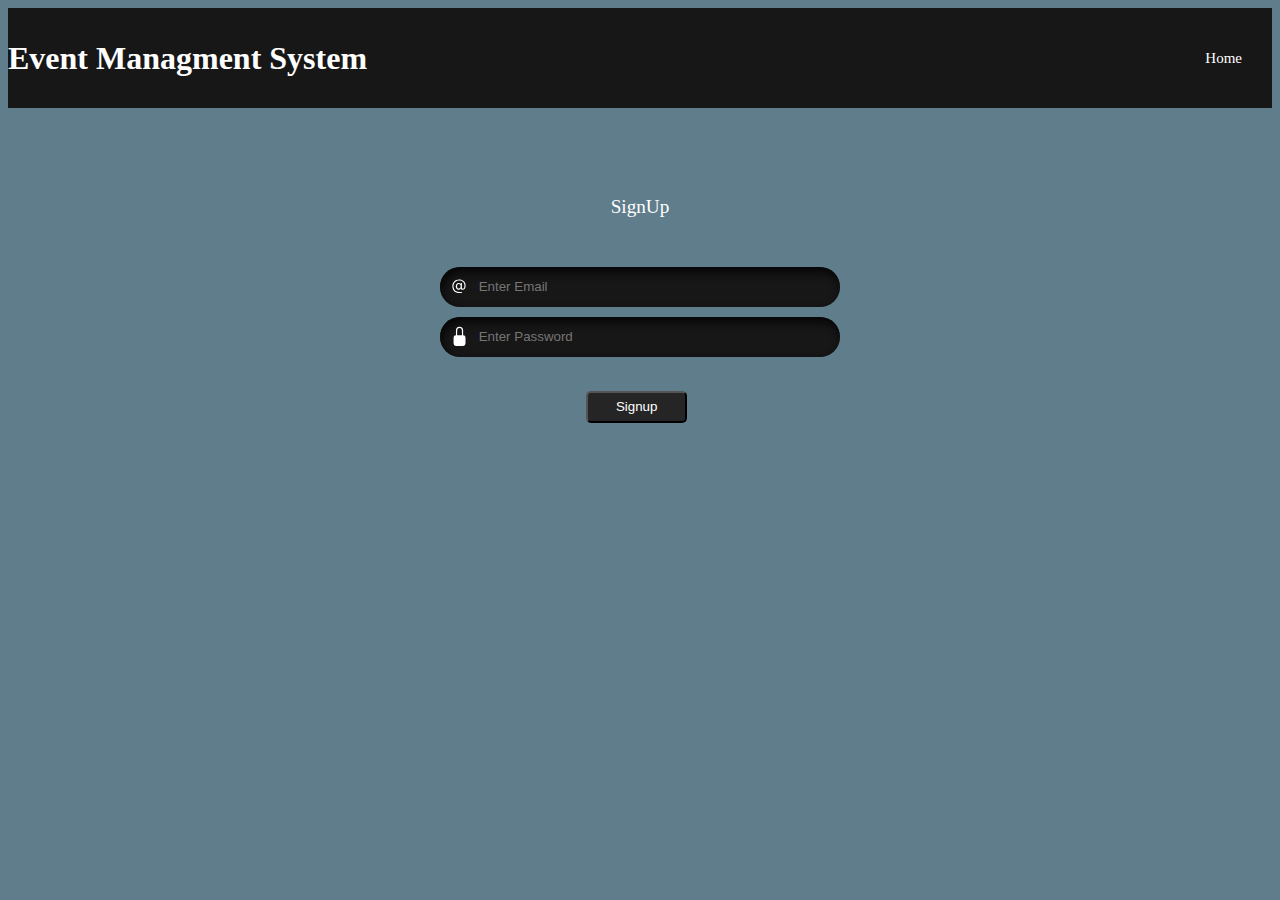
<file: target/classes/templates/Signup.html>
<!DOCTYPE html>
<html xmlns="http://www.w3.org/1999/xhtml"
      xmlns:th="http://www.thymeleaf.org">
<html lang="en">
<head>
    <meta charset="UTF-8">
    <title>Event Managment System</title>
    <link rel="stylesheet" href="https://cdn.jsdelivr.net/npm/bootstrap@4.6.2/dist/css/bootstrap.min.css"
          integrity="sha384-xOolHFLEh07PJGoPkLv1IbcEPTNtaed2xpHsD9ESMhqIYd0nLMwNLD69Npy4HI+N" crossorigin="anonymous">
    <style>
        .form {
            display: flex;
            flex-direction: column;
            gap: 10px;
            padding-left: 2em;
            padding-right: 2em;
            padding-bottom: 0.4em;
<!--            background-color: #171717;-->
            transition: .4s ease-in-out;
            height: 350px;
            width: 400px;
        }

        .form:hover {
            transform: scale(1.05);
<!--            border: 1px solid black;-->
        }

        #heading {
            text-align: center;
            margin: 2em;
            color: rgb(255, 255, 255);
            font-size: 1.2em;
        }

        .field {
            display: flex;
            align-items: center;
            justify-content: center;
            gap: 0.5em;
            border-radius: 35px;
            padding: 0.6em;
            border: none;
            outline: none;
            color: white;
            background-color: #171717;
            box-shadow: inset 2px 5px 10px rgb(5, 5, 5);
        }

        .input-icon {
            height: 1.3em;
            width: 1.3em;
            fill: white;
        }

        .input-field {
            background: none;
            border: none;
            outline: none;
            width: 100%;
            color: #d3d3d3;
        }

        .form .btn {
            display: flex;
            justify-content: center;
            flex-direction: row;
            margin-top: 1.5em;
        }

        .button1 {
            padding: 0.5em;
            padding-left: 2.1em;
            padding-right: 2.1em;
            border-radius: 5px;
            margin-right: 0.5em;
            outline: none;
            transition: .4s ease-in-out;
            background-color: #252525;
            color: white;
        }

        .button1:hover {
            background-color: black;
            color: white;
        }

        .button2 {
            padding: 0.5em;
            padding-left: 2.3em;
            padding-right: 2.3em;
            border-radius: 5px;
            border: none;
            outline: none;
            transition: .4s ease-in-out;
            background-color: #252525;
            color: white;
        }

        .button2:hover {
            background-color: black;
            color: white;
        }

        .button3 {
            margin-bottom: 3em;
            padding: 0.5em;
            border-radius: 5px;
            border: none;
            outline: none;
            transition: .4s ease-in-out;
            background-color: #252525;
            color: white;
        }

        .button3:hover {
            background-color: red;
            color: white;
        }
        .container{
            padding-top: 50px;
            border-radius: 20px;
        }
      .box{
         display: flex;
         justify-content: space-between;
         width: 100%;
         height: 100px;
         background-color: #171717;
         align-items: center; }
     .nav{ font-family: 'Prototype'; }
     .nav a{
         text-decoration:  none;
         color: white;
         font-size: 15px; }
     .nav ul, li{
         justify-content: center;
         display: flex;
         padding-right: 15px;
         color: white; }
     .nav li a:hover{
         color: #ffba19;
         font-size: 18px;}
  .logo h1{
      color: white;
  }
    </style>
</head>
<body  style="background: #607D8B">
<center>
    <div class="box">
        <div class="logo">
            <h1>Event Managment System</h1>
        </div>
        <nav class="nav">
            <ul>
                <li><a th:href="@{/index}">Home</a></li>
            </ul>
        </nav>
    </div>



    <div class="container">

        <center>
            <form th:action="@{/registerAccount}"  th:object="${theSignup}" method="post" class="form">
                <p id="heading">SignUp</p>
                <div class="field">
                    <svg class="input-icon" xmlns="http://www.w3.org/2000/svg" width="16" height="16" fill="currentColor" viewBox="0 0 16 16">
                        <path d="M13.106 7.222c0-2.967-2.249-5.032-5.482-5.032-3.35 0-5.646 2.318-5.646 5.702 0 3.493 2.235 5.708 5.762 5.708.862 0 1.689-.123 2.304-.335v-.862c-.43.199-1.354.328-2.29.328-2.926 0-4.813-1.88-4.813-4.798 0-2.844 1.921-4.881 4.594-4.881 2.735 0 4.608 1.688 4.608 4.156 0 1.682-.554 2.769-1.416 2.769-.492 0-.772-.28-.772-.76V5.206H8.923v.834h-.11c-.266-.595-.881-.964-1.6-.964-1.4 0-2.378 1.162-2.378 2.823 0 1.737.957 2.906 2.379 2.906.8 0 1.415-.39 1.709-1.087h.11c.081.67.703 1.148 1.503 1.148 1.572 0 2.57-1.415 2.57-3.643zm-7.177.704c0-1.197.54-1.907 1.456-1.907.93 0 1.524.738 1.524 1.907S8.308 9.84 7.371 9.84c-.895 0-1.442-.725-1.442-1.914z"></path>
                    </svg>
                    <input th:field="*{email}" autocomplete="off" placeholder="Enter Email" name="email" class="input-field" type="email" required="">
                </div>
                <div class="field">
                    <svg class="input-icon" xmlns="http://www.w3.org/2000/svg" width="16" height="16" fill="currentColor" viewBox="0 0 16 16">
                        <path d="M8 1a2 2 0 0 1 2 2v4H6V3a2 2 0 0 1 2-2zm3 6V3a3 3 0 0 0-6 0v4a2 2 0 0 0-2 2v5a2 2 0 0 0 2 2h6a2 2 0 0 0 2-2V9a2 2 0 0 0-2-2z"></path>
                    </svg>
                    <input th:field="*{password}" placeholder="Enter Password" name="password" class="input-field" type="password" required="" minlength="8">
                </div>
                <div class="btn">
                    <button class="button1">Signup</button><br>
                </div>
<!--                <div class="btn">-->
<!--                    <button class="button1"><a th:href="@{/login-page}" style="color: white">Login</a></button><br>-->
<!--                </div>-->
            </form>
        </center>
    </div>

</center>
</body>
</html>
</file>
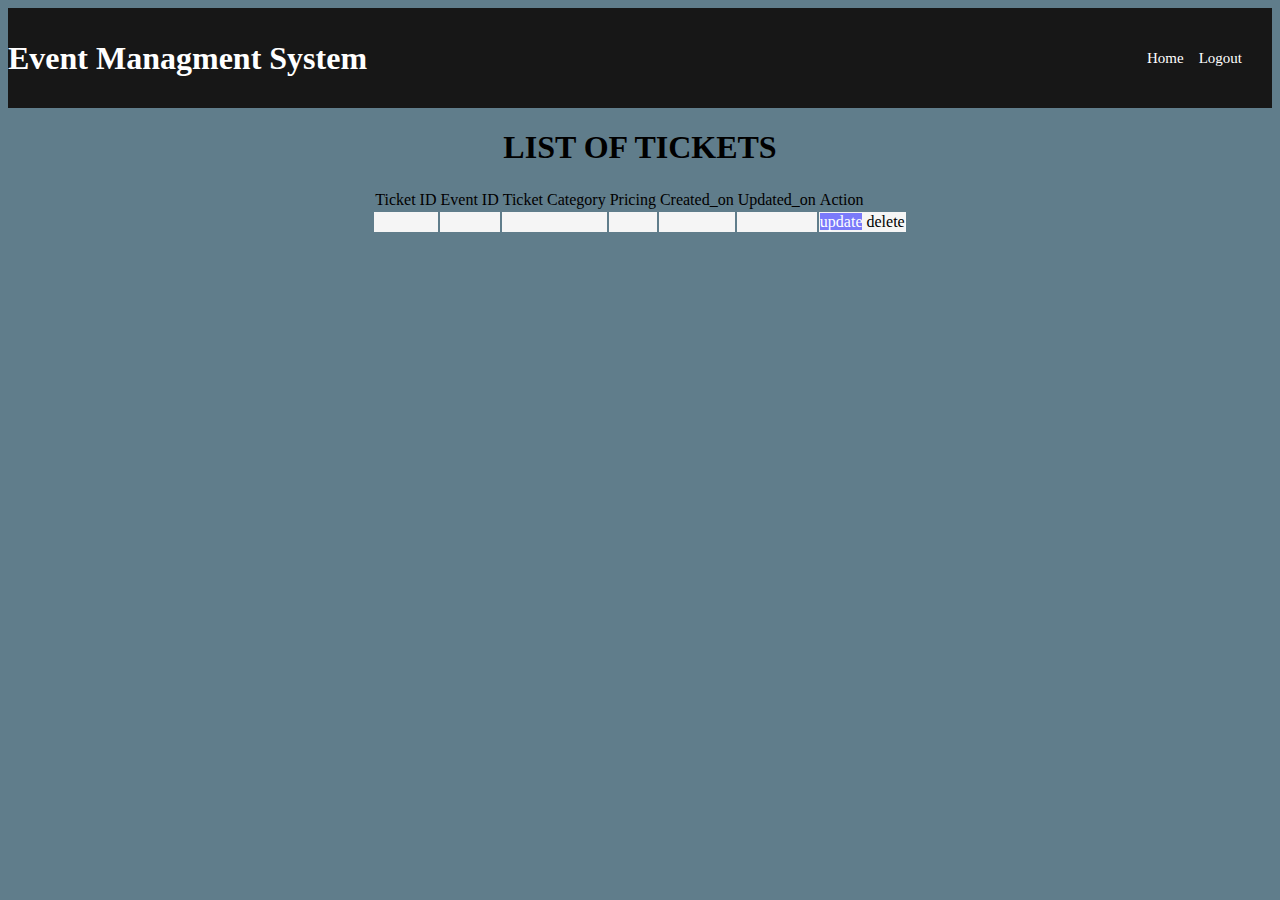
<file: target/classes/templates/ticket-list.html>
<!DOCTYPE html>
<html lang="en">
<html xmlns="http://www.w3.org/1999/xhtml"
      xmlns:th="http://www.thymeleaf.org">
<head>
  <meta charset="UTF-8">
  <title>Event Managment System</title>
  <link rel="stylesheet" href="https://cdn.jsdelivr.net/npm/bootstrap@4.6.2/dist/css/bootstrap.min.css"
        integrity="sha384-xOolHFLEh07PJGoPkLv1IbcEPTNtaed2xpHsD9ESMhqIYd0nLMwNLD69Npy4HI+N" crossorigin="anonymous">
  <style>
     .box{
         display: flex;
         justify-content: space-between;
         width: 100%;
         height: 100px;
         background-color: #171717;
         align-items: center; }
     .nav{ font-family: 'Prototype'; }
     .nav a{
         text-decoration:  none;
         color: white;
         font-size: 15px; }
     .nav ul, li{
         justify-content: center;
         display: flex;
         padding-right: 15px;
         color: white; }
     .nav li a:hover{
         color: #ffba19;
         font-size: 18px;}
  .logo h1{
      color: white;
  }
  .detail {
      text-align: center;
      color: black;
      text-transform: uppercase;
  }
  .even-row{
      color: black;
      background-color: #F5F5F5;
  }


 </style>
</head>
<body style="background-color: #607D8B">
<form>
  <center>
    <div class="box">
      <div class="logo">
        <h1>Event Managment System</h1>
      </div>
      <nav class="nav">
        <ul>
          <!-- <li><a href="index.html">home</a></li>-->
          <li><a th:href="@{/admin}">Home</a></li>
<!--          <li><a th:href="@{/registration}">Register</a></li>-->
          <li><a th:href="@{/index}">Logout</a></li>

        </ul>
      </nav>
    </div>

    <div class="container">

      <div class="detail">
        <h1 class="text-center">List of Tickets</h1>
      </div>

      <div class="row">
      </div>
      <table class="table table-striped table-bordered table-hover">
        <thead class="table-dark">
        <tr>
          <td>Ticket ID</td>
          <td>Event ID</td>
          <td>Ticket Category</td>
          <td>Pricing</td>
          <td>Created_on</td>
          <td>Updated_on</td>
          <td>Action</td>
        </tr>
        </thead>

        <tbody class="even-row">
        <tr th:each="ticketdata: ${ticket}">
          <td th:text="${ticketdata.ticketId}"></td>
          <td th:text="${ticketdata.event.eventid}"></td>
          <td th:text="${ticketdata.ticketCategory}"></td>
          <td th:text="${ticketdata.pricing}"></td>
          <td th:text="${ticketdata.created_on}"></td>
          <td th:text="${ticketdata.update_on}"></td>
          <td>
            <a th:href="@{/thome/edit/{ticketId}(ticketId=${ticketdata.ticketId})}" class="btn" style="background-color: rgb(0,0,255,0.5);color: white"> update</a>
            <a th:href="@{/thome/{ticketId}(ticketId=${ticketdata.ticketId})}" class="btn btn-danger"> delete</a>
          </td>
        </tr>

        </tbody>

      </table>
    </div>
  </center>
</form>

</body>
</html>
</file>
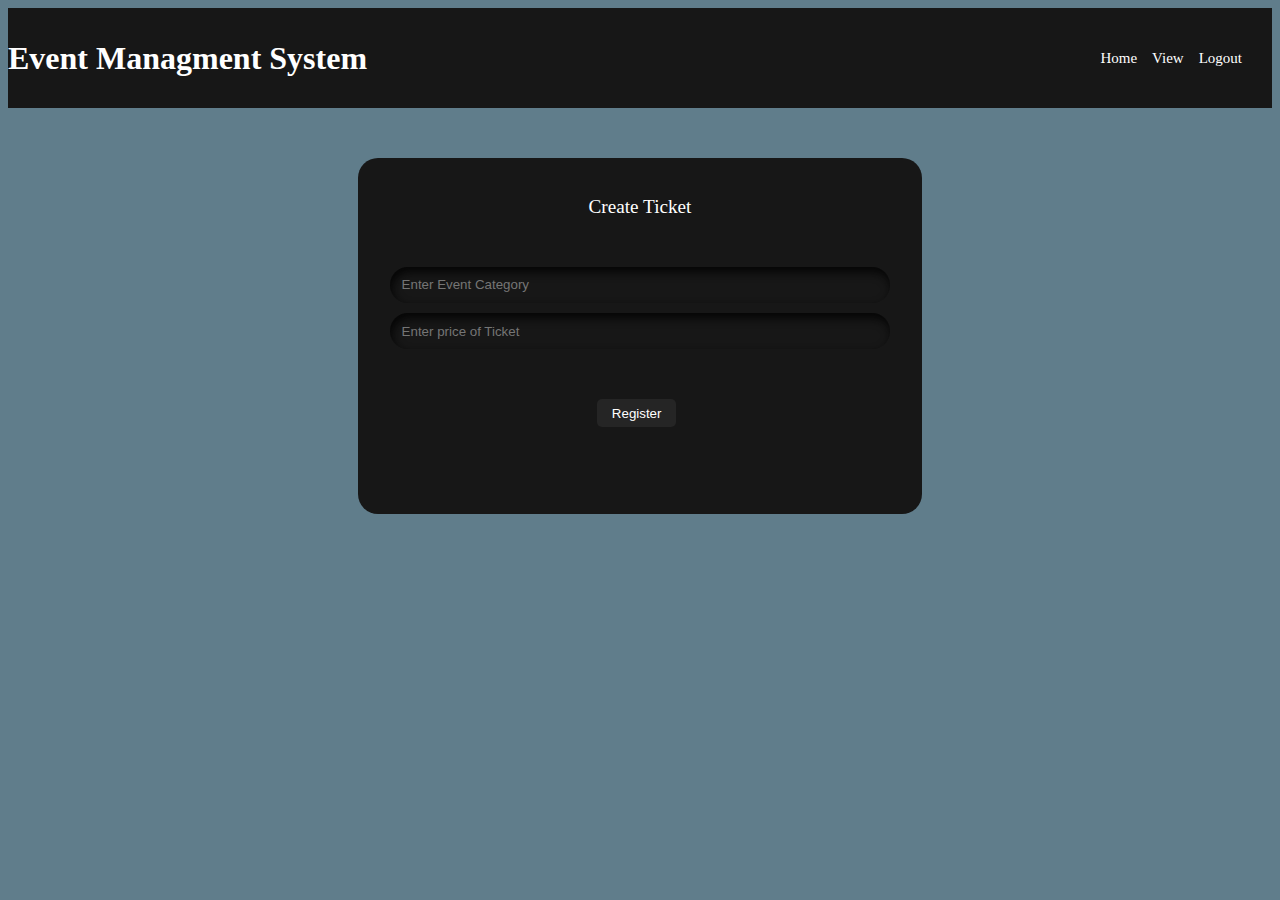
<file: target/classes/templates/ticket-page.html>
<!DOCTYPE html>
<html lang="en">
<html xmlns="http://www.w3.org/1999/xhtml"
      xmlns:th="http://www.thymeleaf.org">
<head>
  <meta charset="UTF-8">
  <title>Event Managment System</title>
  <link rel="stylesheet" href="https://cdn.jsdelivr.net/npm/bootstrap@4.6.2/dist/css/bootstrap.min.css"
        integrity="sha384-xOolHFLEh07PJGoPkLv1IbcEPTNtaed2xpHsD9ESMhqIYd0nLMwNLD69Npy4HI+N" crossorigin="anonymous">
  <style>
    .form {
      display: flex;
      flex-direction: column;
      gap: 10px;
      padding-left: 2em;
      padding-right: 2em;
      padding-bottom: 0.4em;
      background-color: #171717;
      border-radius: 20px;
      margin-top:50px;

      transition: .4s ease-in-out;
      height: 350px;
      width: 500px;
    }

    .form:hover {
      transform: scale(1.05);
      border: 1px solid black;
    }

    #heading {
      text-align: center;
      margin: 2em;
      color: white;
      font-size: 1.2em;
    }

    .field {
      display: flex;
      align-items: center;
      justify-content: center;
      gap: 0.5em;
      border-radius: 35px;
      padding: 0.6em;
      border: none;
      outline: none;
      color: white;
      background-color: #171717;
      box-shadow: inset 2px 5px 10px rgb(5, 5, 5);
    }

    .input-icon {
      height: 1.3em;
      width: 1.3em;
      fill: white;
    }

    .input-field {
      background: none;
      border: none;
      outline: none;
      width: 100%;
      color: white;
    }

    .form .btn {
      display: flex;
      justify-content: center;
      flex-direction: row;
      margin-top: 2.5em;
    }

    .button1 {
      padding: 0.5em;
      padding-left: 1.1em;
      padding-right: 1.1em;
      border-radius: 5px;
      margin-right: 0.5em;
      margin-bottom: 0px;
      border: none;
      outline: none;
      transition: .4s ease-in-out;
      background-color: #252525;
      color: white;
    }

    .button1:hover {
      background-color: black;
      color: white;
    }

    .button2 {
      padding: 0.5em;
      padding-left: 2.3em;
      padding-right: 2.3em;
      border-radius: 5px;
      border: none;
      outline: none;
      transition: .4s ease-in-out;
      background-color: #252525;
      color: white;
    }

    .button2:hover {
      background-color: black;
      color: white;
    }

    .button3 {
      margin-bottom: 3em;
      padding: 0.5em;
      border-radius: 5px;
      border: none;
      outline: none;
      transition: .4s ease-in-out;
      background-color: #252525;
      color: white;
    }

    .button3:hover {
      background-color: red;
      color: white;
    }
    .container{
      padding-top: 0px;
      border-radius: 0px;
    }
    .box{
         display: flex;
         justify-content: space-between;
         width: 100%;
         height: 100px;
         background-color: #171717;
         align-items: center; }
     .nav{ font-family: 'Prototype'; }
     .nav a{
         text-decoration:  none;
         color: white;
         font-size: 15px; }
     .nav ul, li{
         justify-content: center;
         display: flex;
         padding-right: 15px;
         color: white; }
     .nav li a:hover{
         color: #ffba19;
         font-size: 18px;}
  .logo h1{
      color: white;
  }
  .detail {
      text-align: center;
      color: black;
      text-transform: uppercase;
  }
  .even-row{
      color: black;
      background-color: #F5F5F5;
  }
  </style>
</head>
<div class="box">
  <div class="logo">
    <h1>Event Managment System</h1>
  </div>
  <nav class="nav">
    <ul>
      <li><a th:href="@{/admin}">Home</a></li>
      <li><a th:href="@{/thome}">View</a></li>
      <li><a th:href="@{/index}">Logout</a></li>

    </ul>
  </nav>
</div>
<body style="background: #607D8B">
<center>
  <div class="container">

    <center>
      <form th:action="@{/tickets/{eventid} (eventid=${eventid})}" th:object="${ticket}" method="post" class="form">
        <p id="heading">Create Ticket</p>
<!--        <div class="field">-->

<!--          <input th:field="*{eventid}" autocomplete="off" placeholder="Enter Event ID" name="studentID" class="input-field" type="text">-->
<!--        </div>-->
        <div class="field">

          <input  th:field="*{ticketCategory}" placeholder="Enter Event Category" name="EventName" class="input-field" type="text" required="">
        </div>
        <div class="field">

          <input th:field="*{pricing}" autocomplete="off" placeholder="Enter price of Ticket" name="location" class="input-field" type="text" required="">
        </div>
        <div class="btn">
          <button class="button1">Register</button>
        </div>

      </form>
    </center>
  </div>

  </div>
</center>

</body>
</html>
</file>
